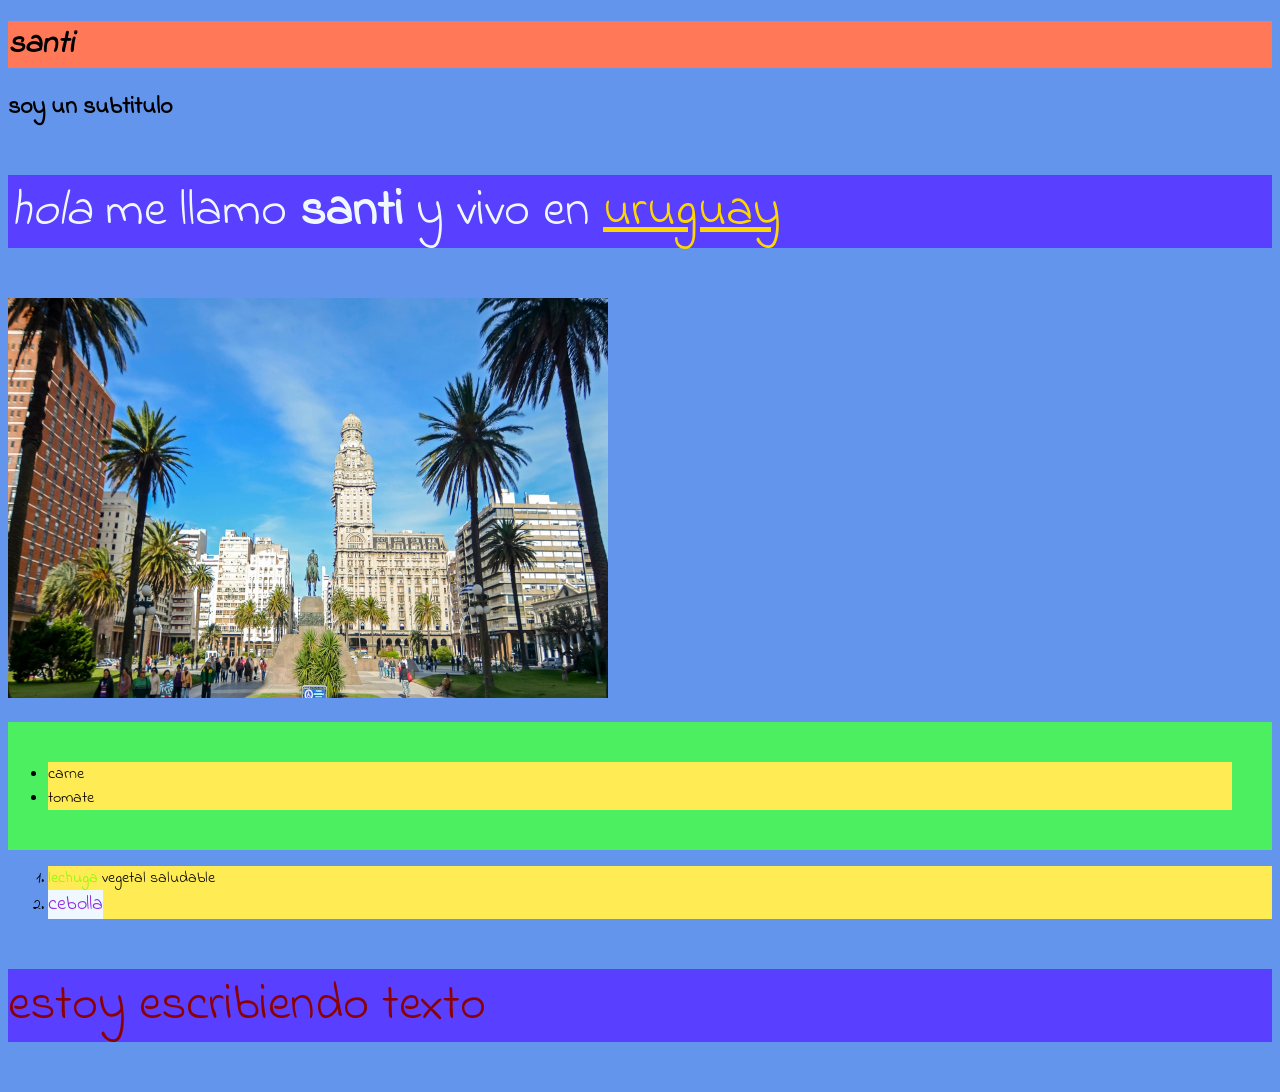
<file: ejercicio.html>
<!DOCTYPE html>
<html lang="en">
<head>
    <meta charset="UTF-8">
    <meta name="viewport" content="width=device-width, initial-scale=1.0">
    <title>Pagina de Santi</title>
    <link rel="preconnect" href="https://fonts.googleapis.com">
<link rel="preconnect" href="https://fonts.gstatic.com" crossorigin>
<link href="https://fonts.googleapis.com/css2?family=Indie+Flower&display=swap" rel="stylesheet">
<link rel="stylesheet" href="css/style.css">
  
</head>
<body>
    <h1><i>santi</i> </h1>
    <h2>soy un subtitulo</h2>
    <p><i>hola</i> me llamo <strong>santi</strong>  y vivo en <a href="https://en.wikipedia.org/wiki/Uruguay">uruguay</a> </p>
    <a href="https://en.wikipedia.org/wiki/Montevideo">
        <img src="uru.jpg" alt="montevideo" width="600" height="400">
    </a>
    <ul>
        <li>
            carne
        </li>
        <li>tomate</li>
    </ul>  

    <ol>
        <li><span>lechuga</span> vegetal saludable</li>
        <li><span class="cebolla-morada">cebolla</span></li>
    </ol>

    <p  class="color-rojo">estoy escribiendo texto</p>
    <script src="js/index.js"></script>
</body>
</html>
</file>
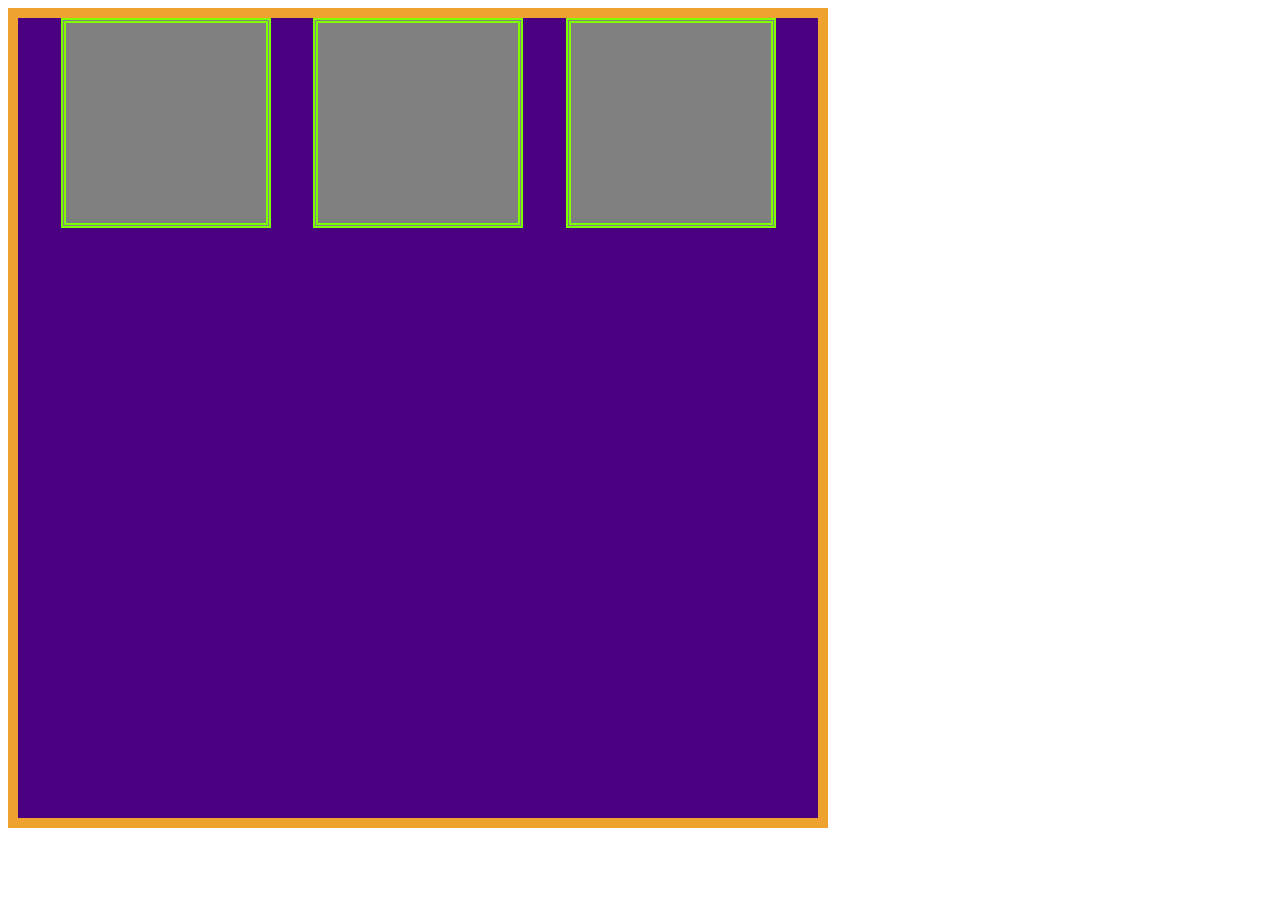
<file: ejercicios-viejos.html>
<!DOCTYPE html>
<html lang="en">
<head>
    <meta charset="UTF-8">
    <meta name="viewport" content="width=device-width, initial-scale=1.0">
    <title>Document</title>
    <link rel="stylesheet" href="css/main.css">
  
</head>
<body>
    <!--
    ESTO ES UN COMENTARIO DE HTML
    ESTE TEXTO O CODIGO NO SE EJECUTA

    "ESTO ES UNA MALA PRACTICA DE HMTL":
 <p class="" style="color: chartreuse;">estoy aprendiendo las reglas de css</p>

    es una mala practica porque al tener muchas lineas de codigo 
    se dificulta buscar el atributo style entre tantas cientos o miles de lineas de codigo

    el navegador de internet siempre le va a dar prioridad al atributo "style"


    -->
   
  <section>
    <div></div>
    <div></div>
    <div></div>
  </section>
</body>
</html>
</file>
<file: css/style.css>
body{
            background-color: cornflowerblue;
            font-family: "Indie Flower", cursive;
        }

        p{
            font-size: 50px;
            color: aliceblue;
            background-color: rgb(89, 63, 255);
        }

        p >a{
            color: gold;
        }

        span{
            color: chartreuse;
        }

        .cebolla-morada{
            color: blueviolet;
            font-size: 20px;
            background-color: aliceblue;
        }

        ul{
            background-color: rgb(76, 239, 95);
            padding-bottom: 40px;
            padding-top: 40px;
            padding-right: 40px;
        }

        li{
            background-color: rgb(255, 235, 84);
        }

        h1{
            background-color: rgb(255, 121, 88);
        }

        .color-rojo{
            color:darkred;
        }
</file>
<file: css/main.css>
p{
    color: darkgreen;
}

section{
    width: 800px;
    height: 800px;
    border: 10px rgb(240, 162, 46) solid;
    background-color: indigo;
    display: flex;
    justify-content: space-evenly;
    
}

div{
    width: 200px;
    height: 200px;
    border: 5px chartreuse double;
    background-color: grey;
}
</file>
